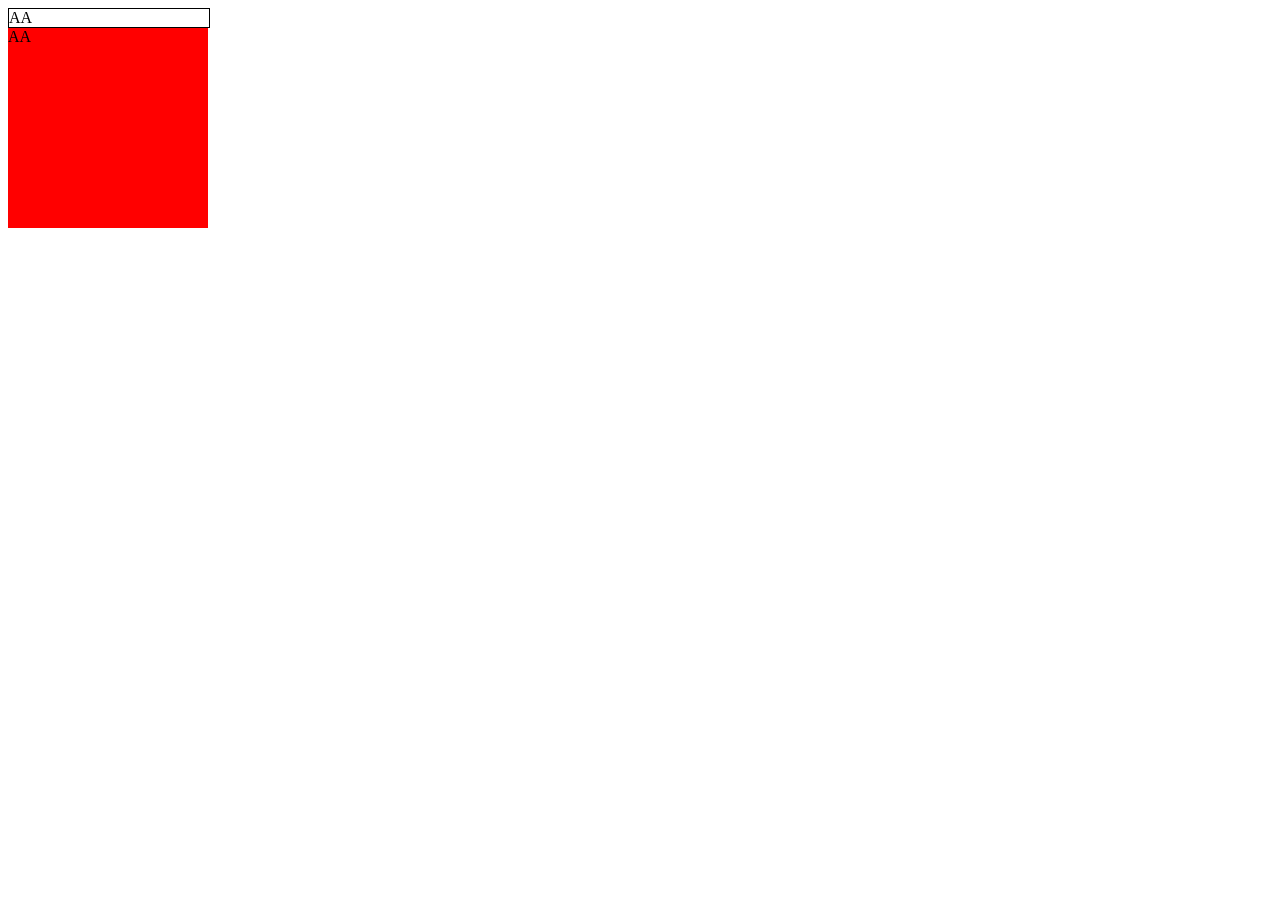
<file: transition.html>
<!DOCTYPE html>
<html lang="en">
<head>
    <meta charset="UTF-8">
    <meta name="viewport" content="width=device-width, initial-scale=1.0">
    <title>Document</title>
    <style>
        .box{
            width: 200px;
            border:1px solid black;
            transition-duration: 3s;
        }
        .box:hover{
            width: 300px;
        }
        .box1{
            width: 200px;
            height: 200px;
            background: red;
            transition: 2s;   
            transform-origin: right top;
        }
        .box1:hover{
            transform: rotate(360deg);
        }
    </style>
</head>
<body>
    <div class="box">AA</div>
    <div class="box1">AA</div>
</body>
</html>
</file>
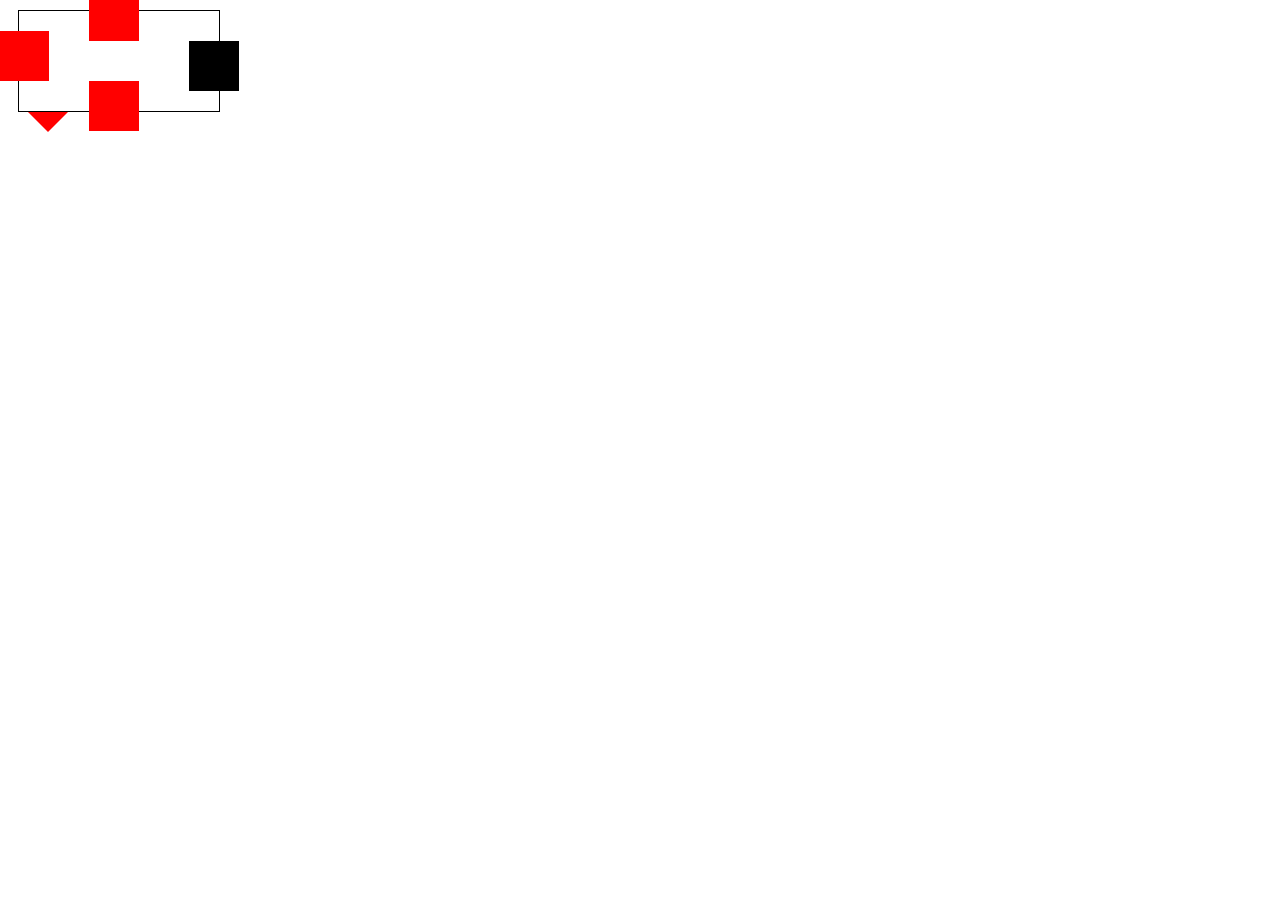
<file: class3/absolute.html>
<!DOCTYPE html>
<html lang="en">
<head>
    <meta charset="UTF-8">
    <meta name="viewport" content="width=device-width, initial-scale=1.0">
    <title>Document</title>
    <style>
        .box{
            width: 200px;
            height:100px;
            position: relative;
            border: 1px solid black;
            margin: 10px;
        }
        .a{
            width:50px;
            height: 50px;
            background: #000;
            right: -20px;
            bottom: 20px;
            position:absolute;
            z-index: 100;
        }
        .b{
             width:50px;
            height: 50px;
            background: red;
            left: 70px;
            bottom: -20px;
            position:absolute;
        }
         .c{
            width:50px;
            height: 50px;
            background: red;
            left: -20px;
            bottom:30px;
            position:absolute;
        }
         .d{
            width:50px;
            height: 50px;
            background: red;
            top: -20px;
            left:70px;
            position:absolute;
        }

        .arrow{
            border:20px solid;
            border-color: red transparent transparent transparent;
            width: 0;
            position: relative;
            left:20px;
            top:-10px;
        }
    </style>
</head>
<body>
    <div class="box">
        <div class="a"></div>
        <div class="b"></div>
        <div class="c"></div>
        <div class="d"></div>
    </div>
    <div class="arrow"></div>
</body>
</html>
</file>
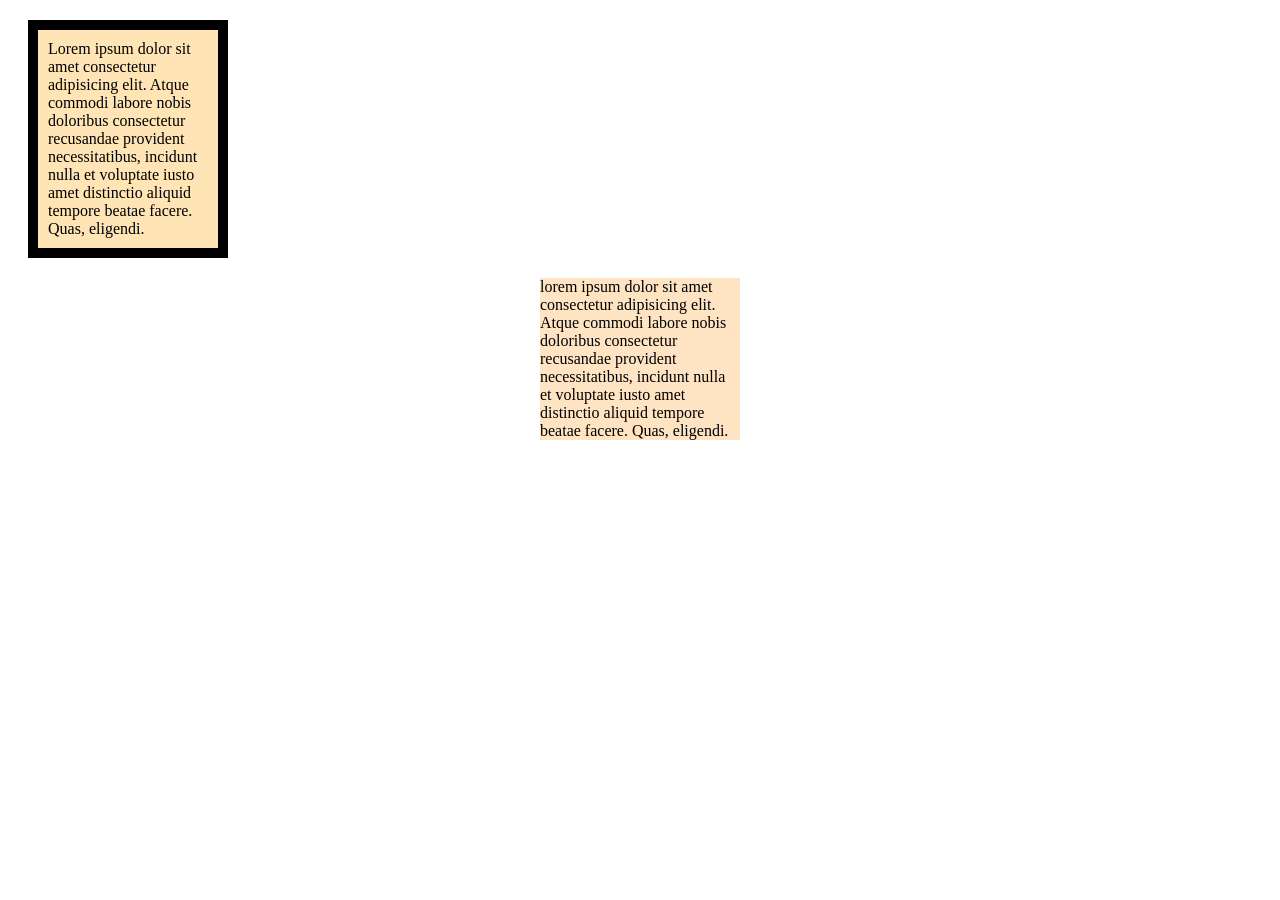
<file: html/css.html>
<!DOCTYPE html>
<html lang="en">
<head>
    <meta charset="UTF-8">
    <meta name="viewport" content="width=device-width, initial-scale=1.0">
    <link rel="stylesheet" href="style.css">
    <title>Document</title>
</head>
<body>
    <div class="box">
        Lorem ipsum dolor sit amet consectetur adipisicing elit. Atque commodi labore nobis doloribus consectetur recusandae provident necessitatibus, incidunt nulla et voluptate iusto amet distinctio aliquid tempore beatae facere. Quas, eligendi.
    </div>
    <div class="page">
        lorem ipsum dolor sit amet consectetur adipisicing elit. Atque commodi labore nobis doloribus consectetur recusandae provident necessitatibus, incidunt nulla et voluptate iusto amet distinctio aliquid tempore beatae facere. Quas, eligendi.
    </div>
</body>
</html>
</file>
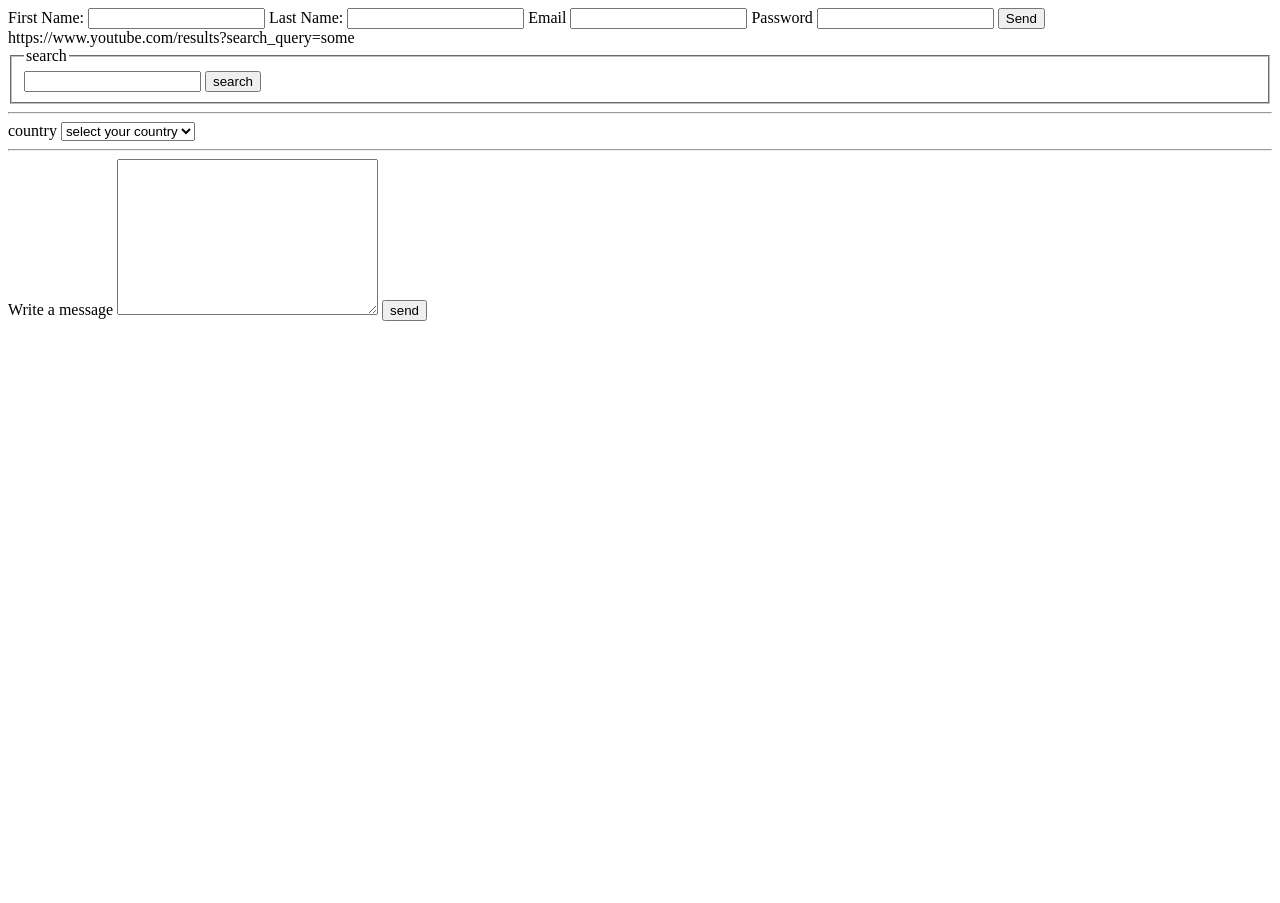
<file: html/form.html>
<!DOCTYPE html>
<html lang="en">
<head>
    <meta charset="UTF-8">
    <meta name="viewport" content="width=device-width, initial-scale=1.0">
    <title>Document</title>
</head>
<body>
    <form action="one.html" method="get">
    <label for="name">First Name:</label>
    <input type="text" id="name" name="firstName">
    <label for="lastname">Last Name:</label>
    <input type="text" id="lastname" name="lastname">
    <label for="email">Email</label>
    <input type="email" name="email" id="email">
    <label for="password">Password</label>
    <input type="password" name="password" id="password">
    <button>Send</button>
    </form>
    https://www.youtube.com/results?search_query=some
    <form action="https://www.youtube.com/results">
        <fieldset>
            <legend>search</legend>
        <input type="text" name="search_query">
        <button>search</button>
        </fieldset>
        <hr>
    </form>
    <form action="">
        <label for="country">country</label>
        <select name="country" id="country" required>
            <option value="">select your country</option>
            <option value="nepal">Nepal</option>
            <option value="India">India</option>
        </select>
        <hr>
        <label for="message">Write a message</label>
        <textarea name="message" id="message" cols="30" rows="10"></textarea>
        <button>send</button>
    </form>
    <!-- <iframe src="https://www.onlinekhabar.com/" frameborder="0" width="100%" height="600px"></iframe> -->
    <iframe width="1013" height="570" src="https://www.youtube.com/embed/D7Jk39wbqcY" title="ARGENTINA IN THE FINAL | ENGLAND vs ARGENTINA | HIGHLIGHTS | FIFA WC 2026 | SEMIFINALS" frameborder="0" allow="accelerometer; autoplay; clipboard-write; encrypted-media; gyroscope; picture-in-picture; web-share" referrerpolicy="strict-origin-when-cross-origin" allowfullscreen></iframe>
</body>
</html>
</file>
<file: html/style.css>
.box{
    width: 200px;
    background: moccasin;
    border-width: 10px;
    border-color: black;
    border-style: solid;
    box-sizing: border-box;
    padding: 10px;
    margin:20px;
}
.page{
    background-color: bisque;
    margin:0 auto;
    width: 200px;
}
</file>
